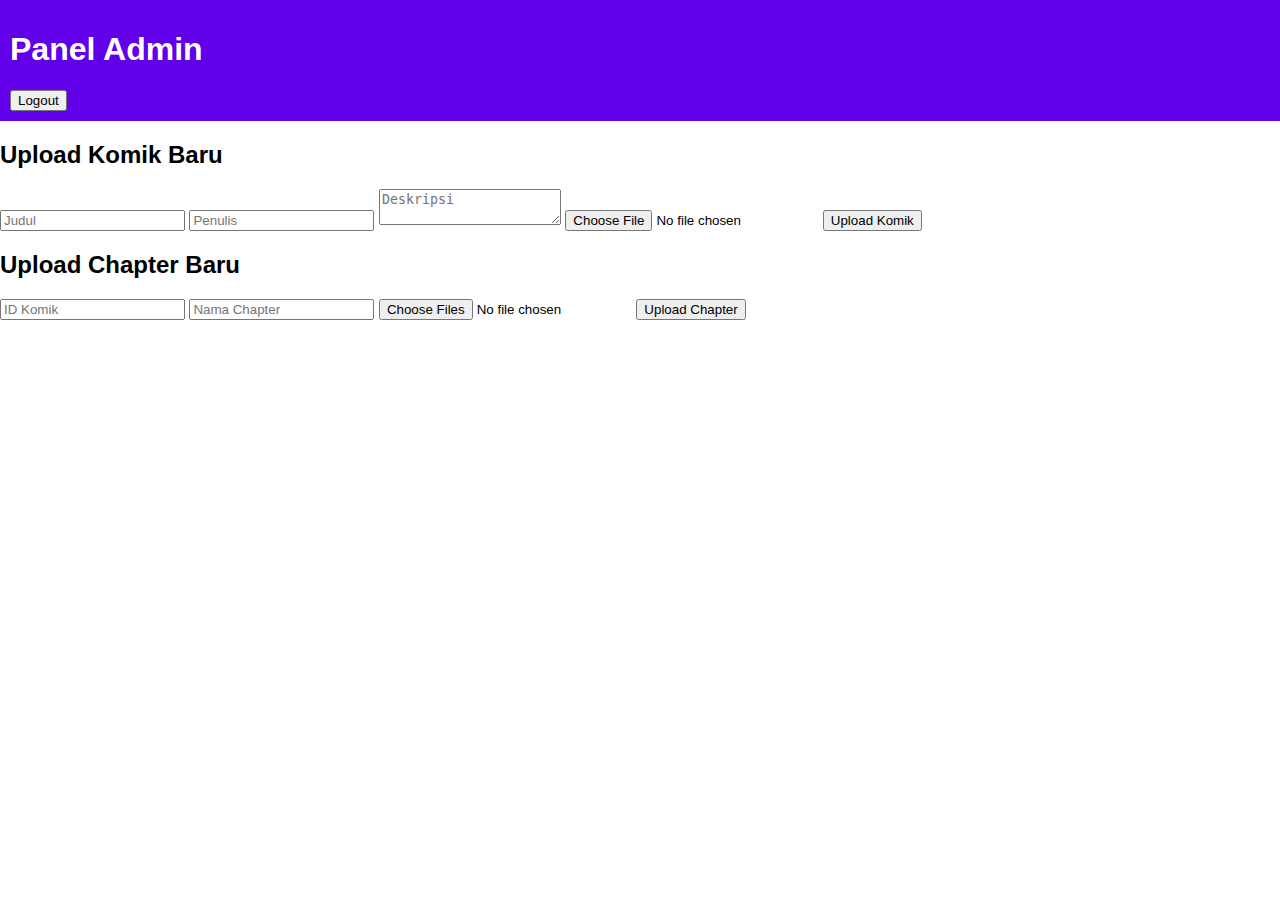
<file: admin.html>
<!DOCTYPE html>
<html lang="id">
<head>
  <meta charset="UTF-8">
  <meta name="viewport" content="width=device-width, initial-scale=1">
  <title>KomikZone - Admin</title>
  <link rel="stylesheet" href="css/style.css">
  <script src="js/admin.js" defer></script>
</head>
<body>

  <header>
    <h1>Panel Admin</h1>
    <button onclick="logout()">Logout</button>
  </header>

  <main>
    <h2>Upload Komik Baru</h2>
    <form id="uploadKomikForm">
      <input type="text" id="judul" placeholder="Judul" required>
      <input type="text" id="penulis" placeholder="Penulis" required>
      <textarea id="deskripsi" placeholder="Deskripsi" required></textarea>
      <input type="file" id="cover" accept="image/*" required>
      <button type="submit">Upload Komik</button>
    </form>

    <h2>Upload Chapter Baru</h2>
    <form id="uploadChapterForm">
      <input type="text" id="komikID" placeholder="ID Komik" required>
      <input type="text" id="chapterName" placeholder="Nama Chapter" required>
      <input type="file" id="chapterFiles" accept="image/*,.pdf" multiple required>
      <button type="submit">Upload Chapter</button>
    </form>
  </main>

</body>
</html>
</file>
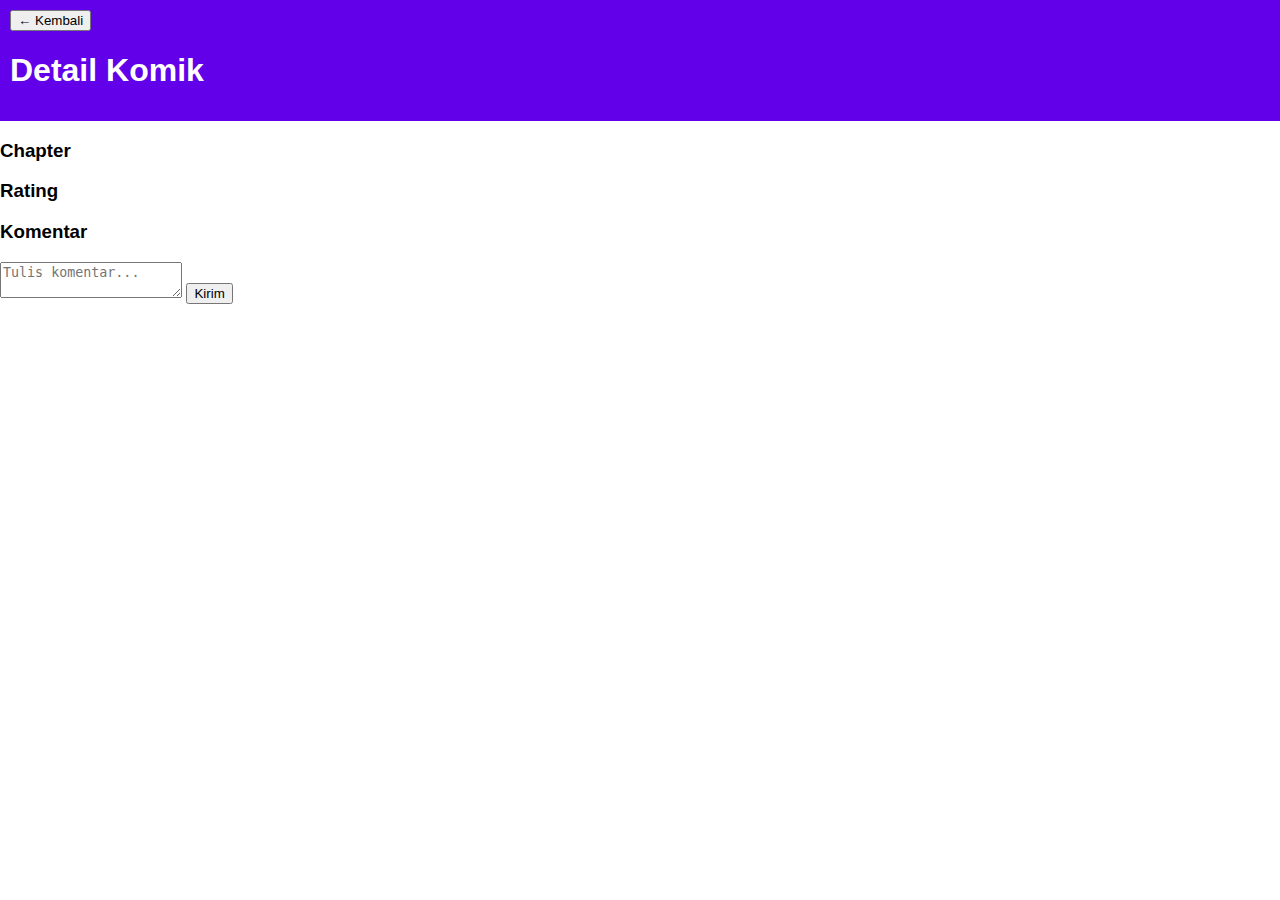
<file: detail.html>
<!DOCTYPE html>
<html lang="id">
<head>
  <meta charset="UTF-8">
  <meta name="viewport" content="width=device-width, initial-scale=1">
  <title>KomikZone - Detail Komik</title>
  <link rel="stylesheet" href="css/style.css">
  <script src="js/komik.js" defer></script>
</head>
<body>

  <header>
    <button onclick="history.back()">← Kembali</button>
    <h1>Detail Komik</h1>
  </header>

  <main id="content">
    <div id="komikDetail">
      <!-- Judul, Penulis, Deskripsi, Sampul -->
    </div>

    <h3>Chapter</h3>
    <div id="chapterList"></div>

    <h3>Rating</h3>
    <div id="rating"></div>

    <h3>Komentar</h3>
    <div id="komentarList"></div>
    <textarea id="komentarInput" placeholder="Tulis komentar..."></textarea>
    <button onclick="kirimKomentar()">Kirim</button>
  </main>

</body>
</html>
</file>
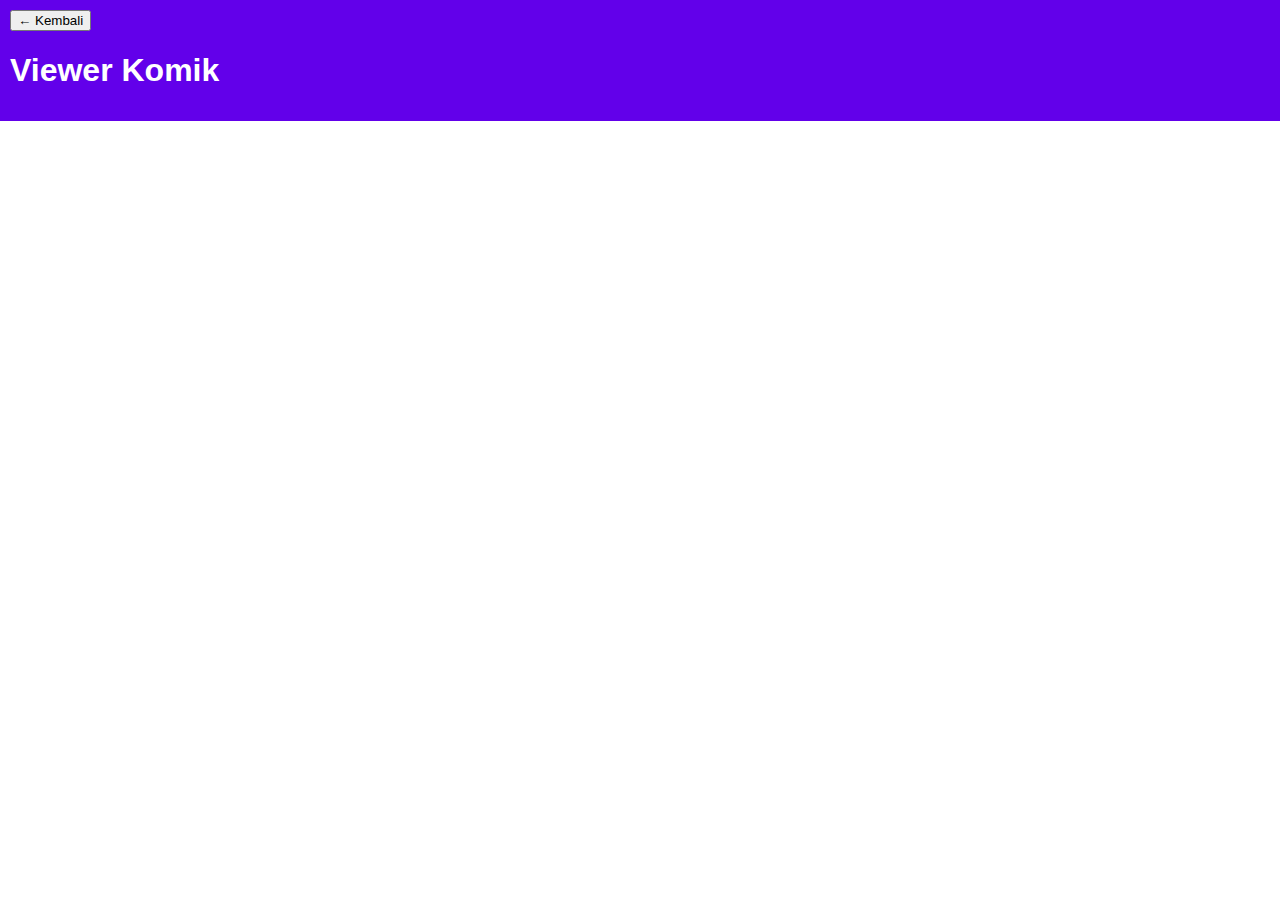
<file: viewer.html>
<!DOCTYPE html>
<html lang="id">
<head>
  <meta charset="UTF-8">
  <meta name="viewport" content="width=device-width, initial-scale=1">
  <title>KomikZone - Viewer</title>
  <link rel="stylesheet" href="css/style.css">
  <script src="js/komik.js" defer></script>
</head>
<body>

  <header>
    <button onclick="history.back()">← Kembali</button>
    <h1>Viewer Komik</h1>
  </header>

  <main id="viewer">
    <!-- Halaman komik akan ditampilkan di sini -->
  </main>

</body>
</html>
</file>
<file: css/style.css>
body {
  margin: 0;
  font-family: sans-serif;
  background-color: var(--bg);
  color: var(--text);
}

:root {
  --bg: #fff;
  --text: #000;
}

body.dark {
  --bg: #121212;
  --text: #fff;
}

header {
  padding: 10px;
  background: #6200ea;
  color: white;
}

.bottom-nav {
  position: fixed;
  bottom: 0;
  width: 100%;
  display: flex;
  background: #eee;
  border-top: 1px solid #ccc;
}

.bottom-nav a {
  flex: 1;
  text-align: center;
  padding: 8px;
  text-decoration: none;
  color: #333;
}

.bottom-nav a.active {
  background: #ddd;
}

.komik-grid {
  display: grid;
  grid-template-columns: repeat(auto-fill, minmax(120px, 1fr));
  gap: 10px;
  padding: 10px;
}
</file>
